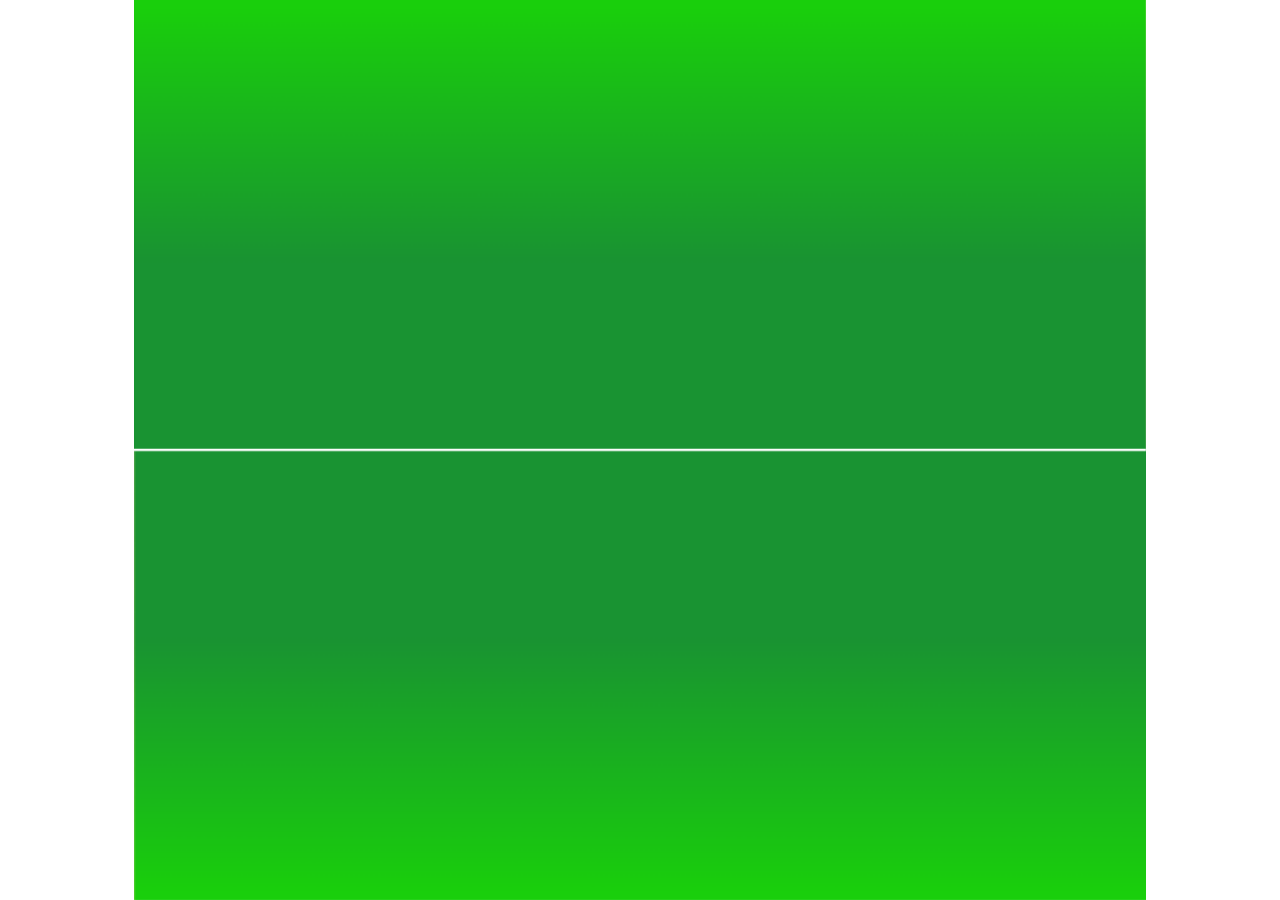
<file: koike/index.html>
<!--nobanner-->
<!DOCTYPE html>
<html lang="ja">

<head>
    <meta charset="UTF-8">
    <meta name="viewport" content="width=device-width, initial-scale=1.0">
    <title>小池都知事 マスクコレクション</title>
    <script src="./js/libs/swf2js.js"></script>
    <link href="./css/style.css" rel="stylesheet">
</head>

<body>
    <div id="swf_container"></div>
    <script>
        swf2js.load("./koike.swf", { "tagId": "swf_container" });
    </script>
</body>

</html>
</file>
<file: koike/css/style.css>
body {
    margin: 0;
}

#swf_container {
    width:100%;
    height:100vh;
}
</file>
